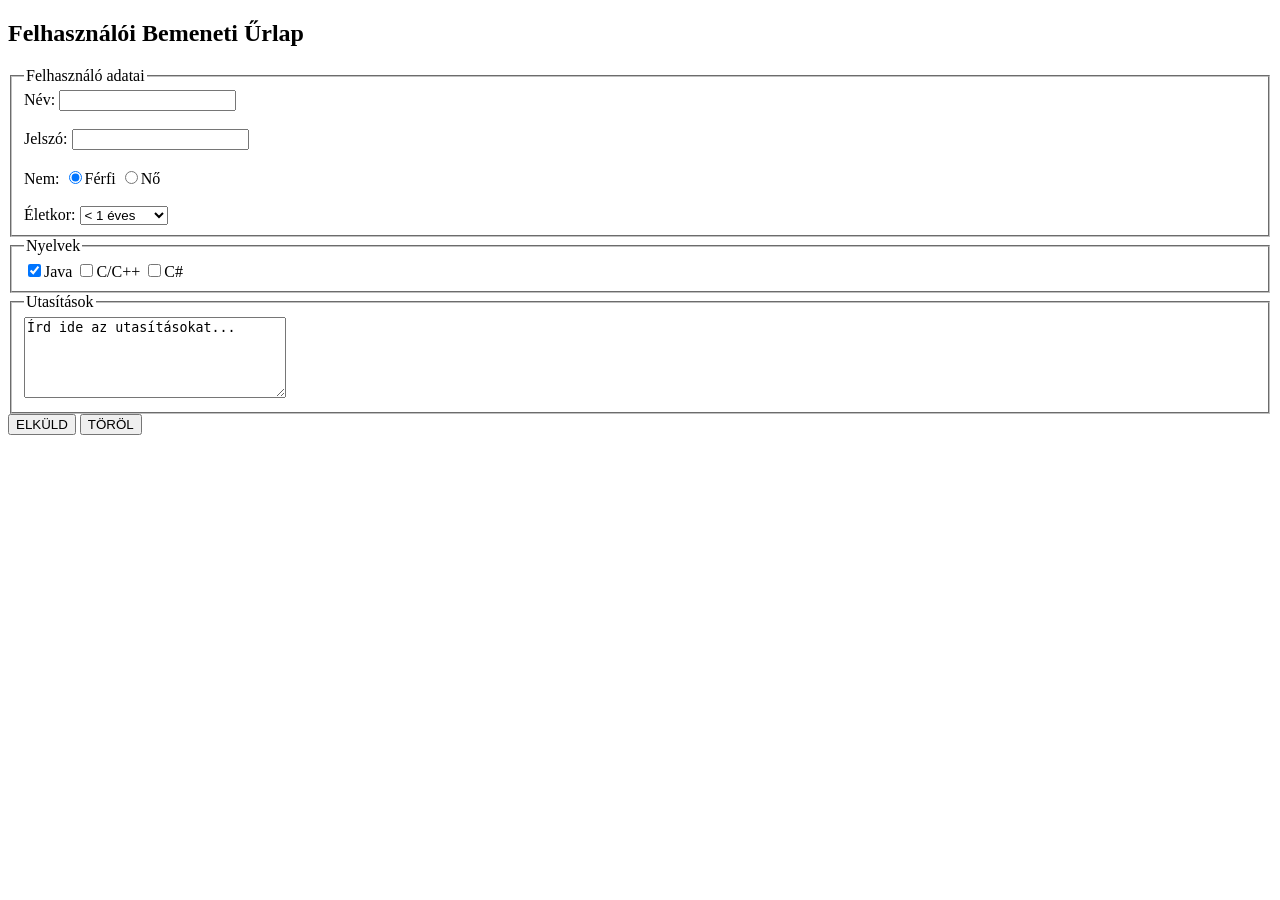
<file: webalk1001/TestServlet/form_input.html>
<!DOCTYPE html>
<html>
<head>
  <meta http-equiv='Content-Type' content='text/html; charset=UTF-8'>
  <title>Felhasználói Bemeneti Űrlap</title>
</head>
 
<body>
<h2>Felhasználói Bemeneti Űrlap</h2>
<form method="get" action="echo">
  <fieldset>
    <legend>Felhasználó adatai</legend>
    Név: <input type="text" name="username" /><br /><br />
    Jelszó: <input type="password" name="password" /><br /><br />
    Nem: <input type="radio" name="gender" value="m" checked />Férfi
    <input type="radio" name="gender" value="f" />Nő<br /><br />
    Életkor: <select name = "age">
      <option value="1">&lt; 1 éves</option>
      <option value="99">1 - 99 éves</option>
      <option value="100">&gt; 99 éves</option>
    </select>
  </fieldset>
 
  <fieldset>
    <legend>Nyelvek</legend>
    <input type="checkbox" name="language" value="java" checked />Java
    <input type="checkbox" name="language" value="c" />C/C++
    <input type="checkbox" name="language" value="cs" />C#
  </fieldset>
 
  <fieldset>
    <legend>Utasítások</legend>
    <textarea rows="5" cols="30" name="instruction">Írd ide az utasításokat...</textarea>
  </fieldset>
 
  <input type="hidden" name="secret" value="888" />
  <input type="submit" value="ELKÜLD" />
  <input type="reset" value="TÖRÖL" />
</form>
</body>
</html>
</file>
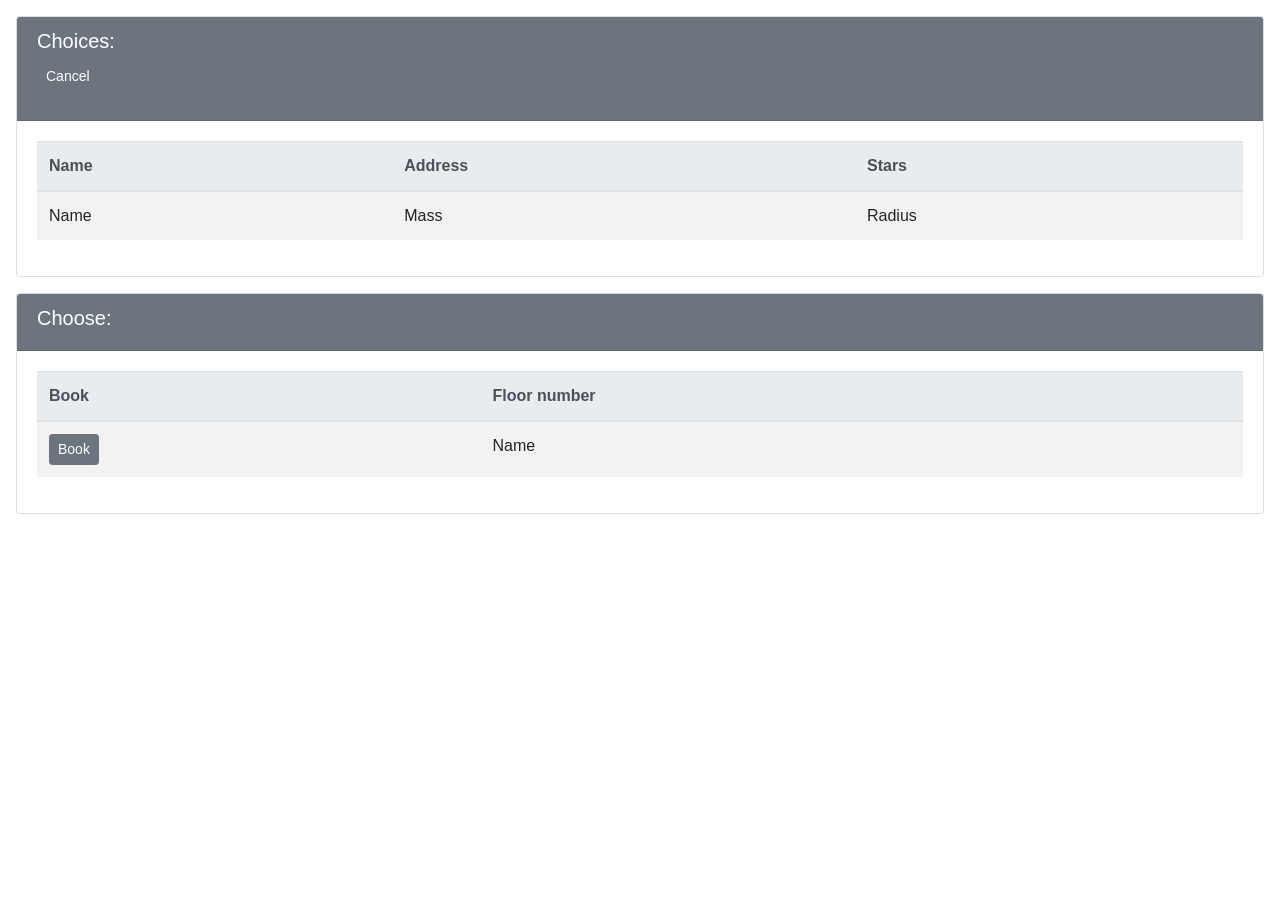
<file: reservation-app-controller/target/classes/templates/WEB-INF/chooseFloor.html>
<!DOCTYPE html>
<html lang="en" xmlns="http://www.w3.org/1999/xhtml"
      xmlns:th="https://www.thymeleaf.org">
<head>
    <meta charset="UTF-8">
    <title>Reservations: choose floor</title>
<link rel="stylesheet" href="https://stackpath.bootstrapcdn.com/bootstrap/4.3.1/css/bootstrap.min.css" integrity="sha384-ggOyR0iXCbMQv3Xipma34MD+dH/1fQ784/j6cY/iJTQUOhcWr7x9JvoRxT2MZw1T" crossorigin="anonymous">
</head>
<body style="background-image: url('https://www.apple.com/ac/structured-data/images/open_graph_logo.png?201810270943');">
<div class="card" style="margin: 1rem;">
    <div class="card-header bg-secondary text-white">
        <h5>Choices:</h5>
        <form action="/newReservationWizard/showHotels" method="get" class="form-group blu-margin">
            <input type="submit" value="Cancel" class="btn btn-secondary btn-sm">
        </form>
    </div>
    <div class="card-body">
        <table class="table table-striped">
            <thead class="thead-light">
            <tr>
                <th>Name</th>
                <th>Address</th>
                <th>Stars</th>
            </tr>
            </thead>
            <tbody>
            <tr>
                <td><span th:text="${hotel.name}"> Name</span></td>
                <td><span th:text="${hotel.address}"> Mass</span></td>
                <td><span th:text="${hotel.stars}"> Radius</span></td>
            </tr>
            </tbody>
        </table>
    </div>
</div>
<div class="card" style="margin: 1rem;">
    <div class="card-header bg-secondary text-white">
        <h5>Choose:</h5>
    </div>
    <div class="card-body">
        <table class="table table-striped">
            <thead class="thead-light">
            <tr>
                <th>Book</th>
                <th>Floor number</th>
            </tr>
            </thead>
            <tbody>
            <tr th:each="floor : ${floors}">
                <td>
                    <form th:action="@{'/newReservationWizard/chooseFloor'}" th:object="${floor}" method="post">
                        <input type="hidden" name="id" th:value="${floor.id}">
                        <input type="hidden" name="floorNumber" th:value="${floor.floorNumber}">
                        <button type="submit" class="btn btn-secondary btn-sm">Book</button>
                    </form>
                </td>
                <td><span th:text="${floor.floorNumber}"> Name</span></td>
            </tr>
            </tbody>
        </table>
    </div>
</div>
<script src="https://code.jquery.com/jquery-3.2.1.slim.min.js" integrity="sha384-KJ3o2DKtIkvYIK3UENzmM7KCkRr/rE9/Qpg6aAZGJwFDMVNA/GpGFF93hXpG5KkN" crossorigin="anonymous"></script>
<script src="https://cdnjs.cloudflare.com/ajax/libs/popper.js/1.12.9/umd/popper.min.js" integrity="sha384-ApNbgh9B+Y1QKtv3Rn7W3mgPxhU9K/ScQsAP7hUibX39j7fakFPskvXusvfa0b4Q" crossorigin="anonymous"></script>
<script src="https://maxcdn.bootstrapcdn.com/bootstrap/4.0.0/js/bootstrap.min.js" integrity="sha384-JZR6Spejh4U02d8jOt6vLEHfe/JQGiRRSQQxSfFWpi1MquVdAyjUar5+76PVCmYl" crossorigin="anonymous"></script>
</body>
</html>
</file>
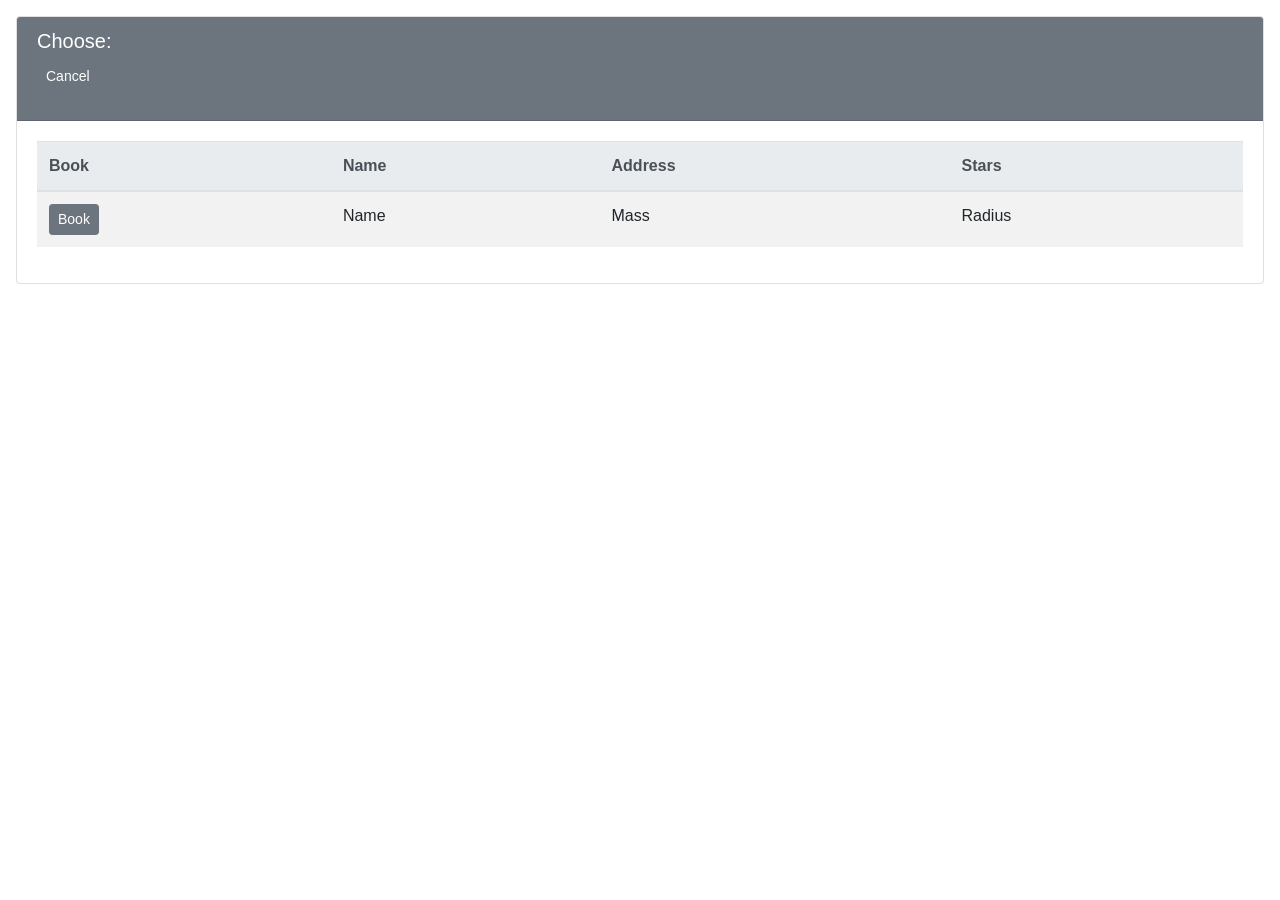
<file: reservation-app-controller/target/classes/templates/WEB-INF/chooseHotel.html>
<!DOCTYPE html>
<html lang="en" xmlns="http://www.w3.org/1999/xhtml"
      xmlns:th="https://www.thymeleaf.org">
<head>
    <meta charset="UTF-8">
    <title>reservation: choose hotel</title>
    <link rel="stylesheet" href="https://stackpath.bootstrapcdn.com/bootstrap/4.3.1/css/bootstrap.min.css" integrity="sha384-ggOyR0iXCbMQv3Xipma34MD+dH/1fQ784/j6cY/iJTQUOhcWr7x9JvoRxT2MZw1T" crossorigin="anonymous">
</head>
<body style="background-image: url('https://www.apple.com/ac/structured-data/images/open_graph_logo.png?201810270943');">
<div class="card" style="margin: 1rem;">
    <div class="card-header bg-secondary text-white">
        <h5>Choose:</h5>
        <form action="/userDetails" method="get" class="form-group blu-margin">
            <input type="submit" value="Cancel" class="btn btn-secondary btn-sm">
        </form>
    </div>
    <div class="card-body">
        <table class="table table-striped">
            <thead class="thead-light">
            <tr>
                <th>Book</th>
                <th>Name</th>
                <th>Address</th>
                <th>Stars</th>
            </tr>
            </thead>
            <tbody>
            <tr th:each="hotel : ${hotels}">
                <td>
                    <form th:action="@{'/newReservationWizard/chooseHotel'}" th:object="${hotel}" method="post">
                        <input type="hidden" name="id" th:value="${hotel.id}">
                        <input type="hidden" name="name" th:value="${hotel.name}">
                        <input type="hidden" name="address" th:value="${hotel.address}">
                        <input type="hidden" name="stars" th:value="${hotel.stars}">
                        <button type="submit" class="btn btn-secondary btn-sm">Book</button>
                    </form>
                </td>
                <td><span th:text="${hotel.name}"> Name</span></td>
                <td><span th:text="${hotel.address}"> Mass</span></td>
                <td><span th:text="${hotel.stars}"> Radius</span></td>
            </tr>
            </tbody>
        </table>
    </div>
</div>
<script src="https://code.jquery.com/jquery-3.2.1.slim.min.js" integrity="sha384-KJ3o2DKtIkvYIK3UENzmM7KCkRr/rE9/Qpg6aAZGJwFDMVNA/GpGFF93hXpG5KkN" crossorigin="anonymous"></script>
<script src="https://cdnjs.cloudflare.com/ajax/libs/popper.js/1.12.9/umd/popper.min.js" integrity="sha384-ApNbgh9B+Y1QKtv3Rn7W3mgPxhU9K/ScQsAP7hUibX39j7fakFPskvXusvfa0b4Q" crossorigin="anonymous"></script>
<script src="https://maxcdn.bootstrapcdn.com/bootstrap/4.0.0/js/bootstrap.min.js" integrity="sha384-JZR6Spejh4U02d8jOt6vLEHfe/JQGiRRSQQxSfFWpi1MquVdAyjUar5+76PVCmYl" crossorigin="anonymous"></script>

</body>
</html>
</file>
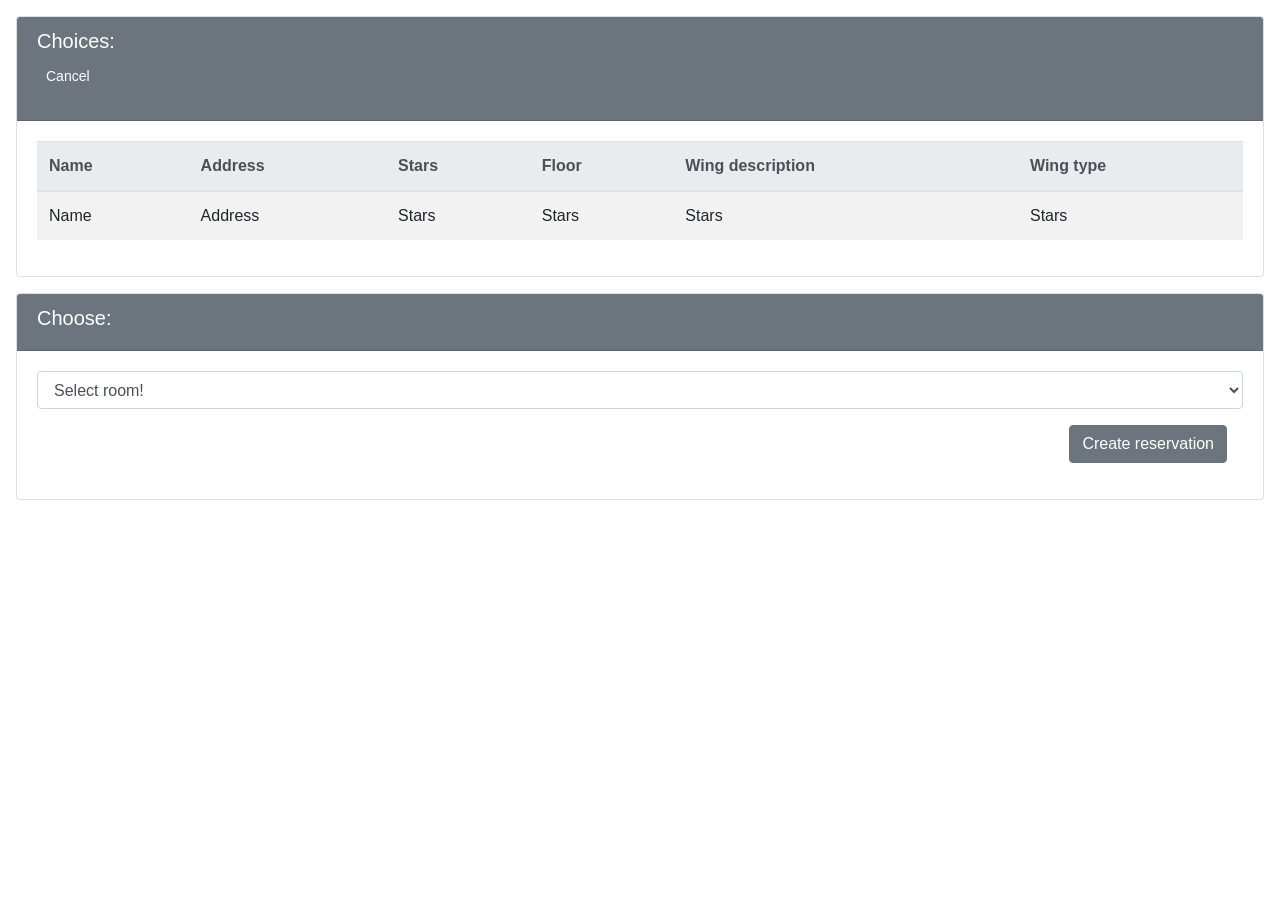
<file: reservation-app-controller/target/classes/templates/WEB-INF/chooseRoom.html>
<!DOCTYPE html>
<html lang="en" xmlns="http://www.w3.org/1999/xhtml"
      xmlns:th="https://www.thymeleaf.org">
<head>
    <meta charset="UTF-8">
    <title>Reservation: choose room</title>
    <link rel="stylesheet" href="https://stackpath.bootstrapcdn.com/bootstrap/4.3.1/css/bootstrap.min.css" integrity="sha384-ggOyR0iXCbMQv3Xipma34MD+dH/1fQ784/j6cY/iJTQUOhcWr7x9JvoRxT2MZw1T" crossorigin="anonymous">
</head>
<body style="background-image: url('https://www.apple.com/ac/structured-data/images/open_graph_logo.png?201810270943');">
<div class="card" style="margin: 1rem;">
    <div class="card-header bg-secondary text-white">
        <h5>Choices:</h5>
        <form action="/newReservationWizard/showWings" method="get" class="form-group blu-margin">
            <input type="submit" value="Cancel" class="btn btn-secondary btn-sm">
        </form>
    </div>
    <div class="card-body">
        <table class="table table-striped">
            <thead class="thead-light">
            <tr>
                <th>Name</th>
                <th>Address</th>
                <th>Stars</th>
                <th>Floor</th>
                <th>Wing description</th>
                <th>Wing type</th>
            </tr>
            </thead>
            <tbody>
            <tr>
                <td><span th:text="${hotel.name}"> Name</span></td>
                <td><span th:text="${hotel.address}"> Address</span></td>
                <td><span th:text="${hotel.stars}"> Stars</span></td>
                <td><span th:text="${floor.floorNumber}"> Stars</span></td>
                <td><span th:text="${wing.description}"> Stars</span></td>
                <td><span th:text="${wing.wingType}"> Stars</span></td>
            </tr>
            </tbody>
        </table>
    </div>
</div>
<div class="card" style="margin: 1rem;">
    <div class="card-header bg-secondary text-white">
        <h5>Choose:</h5>
    </div>
    <div class="card-body">
        <!--/*@thymesVar id="room" type="com.meiit.webalk.aci3x3.web.dtos.DTORoom"*/-->
        <form action="/newReservationWizard/chooseRoom" method="post" th:object="${room}" class="form-group blu-margin">
            <select class="form-control" th:name="id" th:field="*{id}">
                <option value="">Select room!</option>
                <option th:each="room: ${rooms}" th:value="${room.id}" th:text="${room.toString()}"></option>
            </select>
            <input type="submit" value="Create reservation" class="btn btn-secondary" style="margin: 1rem; float: right"/>
        </form>
    </div>
</div>
<script src="https://code.jquery.com/jquery-3.2.1.slim.min.js" integrity="sha384-KJ3o2DKtIkvYIK3UENzmM7KCkRr/rE9/Qpg6aAZGJwFDMVNA/GpGFF93hXpG5KkN" crossorigin="anonymous"></script>
<script src="https://cdnjs.cloudflare.com/ajax/libs/popper.js/1.12.9/umd/popper.min.js" integrity="sha384-ApNbgh9B+Y1QKtv3Rn7W3mgPxhU9K/ScQsAP7hUibX39j7fakFPskvXusvfa0b4Q" crossorigin="anonymous"></script>
<script src="https://maxcdn.bootstrapcdn.com/bootstrap/4.0.0/js/bootstrap.min.js" integrity="sha384-JZR6Spejh4U02d8jOt6vLEHfe/JQGiRRSQQxSfFWpi1MquVdAyjUar5+76PVCmYl" crossorigin="anonymous"></script>
</body>
</html>
</file>
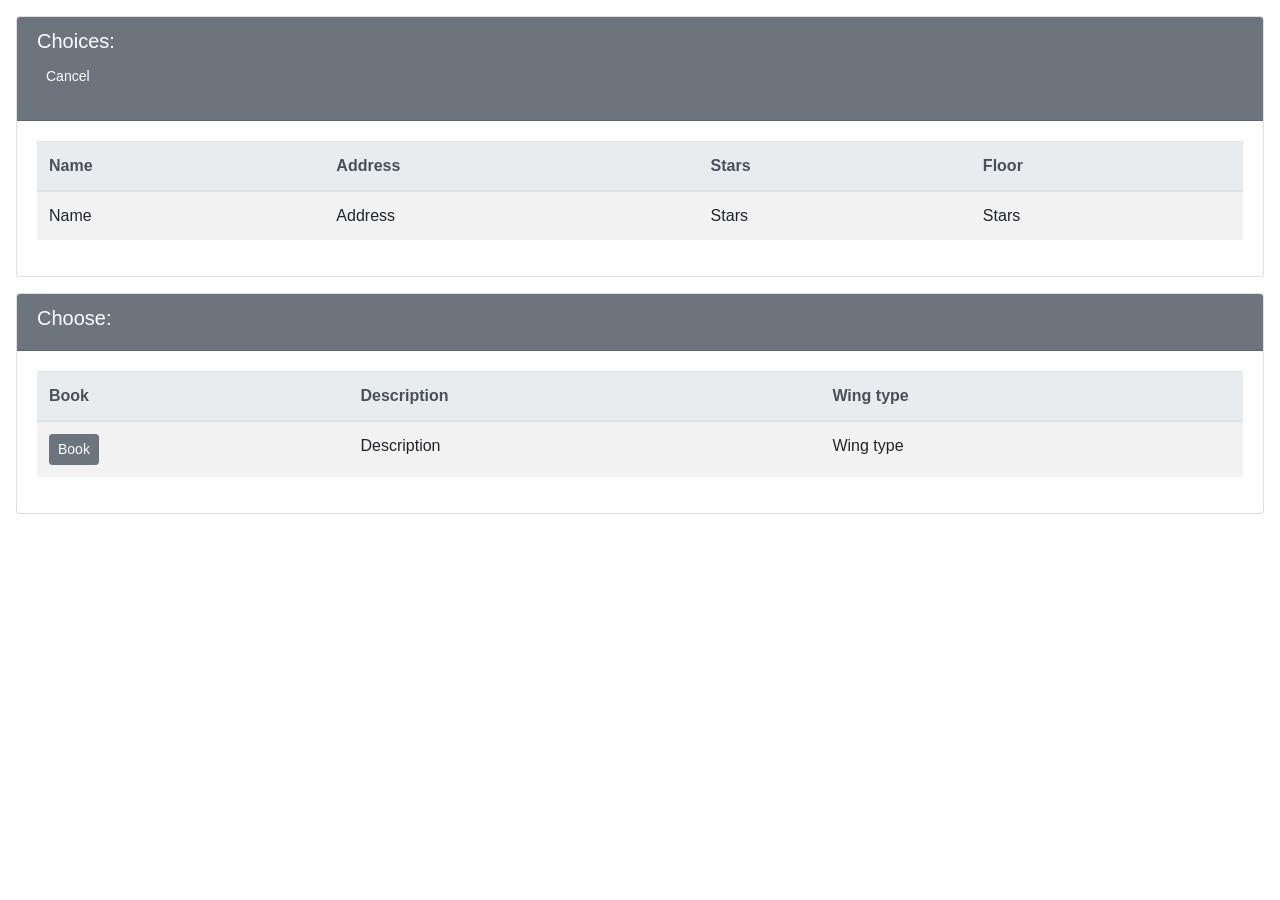
<file: reservation-app-controller/target/classes/templates/WEB-INF/chooseWing.html>
<!DOCTYPE html>
<html lang="en" xmlns="http://www.w3.org/1999/xhtml"
      xmlns:th="https://www.thymeleaf.org">
<head>
    <meta charset="UTF-8">
    <title>Reservation: choose wing</title>
    <link rel="stylesheet" href="https://stackpath.bootstrapcdn.com/bootstrap/4.3.1/css/bootstrap.min.css" integrity="sha384-ggOyR0iXCbMQv3Xipma34MD+dH/1fQ784/j6cY/iJTQUOhcWr7x9JvoRxT2MZw1T" crossorigin="anonymous">
</head>
<body style="background-image: url('https://www.apple.com/ac/structured-data/images/open_graph_logo.png?201810270943');">
<div class="card" style="margin: 1rem;">
    <div class="card-header bg-secondary text-white">
        <h5>Choices:</h5>
        <form action="/newReservationWizard/showFloors" method="get" class="form-group blu-margin">
            <input type="submit" value="Cancel" class="btn btn-secondary btn-sm">
        </form>
    </div>
    <div class="card-body">
        <table class="table table-striped">
            <thead class="thead-light">
            <tr>
                <th>Name</th>
                <th>Address</th>
                <th>Stars</th>
                <th>Floor</th>
            </tr>
            </thead>
            <tbody>
            <tr>
                <td><span th:text="${hotel.name}"> Name</span></td>
                <td><span th:text="${hotel.address}"> Address</span></td>
                <td><span th:text="${hotel.stars}"> Stars</span></td>
                <td><span th:text="${floor.floorNumber}"> Stars</span></td>
            </tr>
            </tbody>
        </table>
    </div>
</div>
<div class="card" style="margin: 1rem;">
    <div class="card-header bg-secondary text-white">
        <h5>Choose:</h5>
    </div>
    <div class="card-body">
        <table class="table table-striped">
            <thead class="thead-light">
            <tr>
                <th>Book</th>
                <th>Description</th>
                <th>Wing type</th>
            </tr>
            </thead>
            <tbody>
            <tr th:each="wing : ${wings}">
                <td>
                    <form th:action="@{'/newReservationWizard/chooseWing'}" th:object="${wing}" method="post">
                        <input type="hidden" name="id" th:value="${wing.id}">
                        <input type="hidden" name="name" th:value="${wing.description}">
                        <input type="hidden" name="name" th:value="${wing.wingType}">
                        <button type="submit" class="btn btn-secondary btn-sm">Book</button>
                    </form>
                </td>
                <td><span th:text="${wing.description}"> Description</span></td>
                <td><span th:text="${wing.wingType}"> Wing type</span></td>
            </tr>
            </tbody>
        </table>
    </div>
</div>
<script src="https://code.jquery.com/jquery-3.2.1.slim.min.js" integrity="sha384-KJ3o2DKtIkvYIK3UENzmM7KCkRr/rE9/Qpg6aAZGJwFDMVNA/GpGFF93hXpG5KkN" crossorigin="anonymous"></script>
<script src="https://cdnjs.cloudflare.com/ajax/libs/popper.js/1.12.9/umd/popper.min.js" integrity="sha384-ApNbgh9B+Y1QKtv3Rn7W3mgPxhU9K/ScQsAP7hUibX39j7fakFPskvXusvfa0b4Q" crossorigin="anonymous"></script>
<script src="https://maxcdn.bootstrapcdn.com/bootstrap/4.0.0/js/bootstrap.min.js" integrity="sha384-JZR6Spejh4U02d8jOt6vLEHfe/JQGiRRSQQxSfFWpi1MquVdAyjUar5+76PVCmYl" crossorigin="anonymous"></script>
</body>
</html>
</file>
